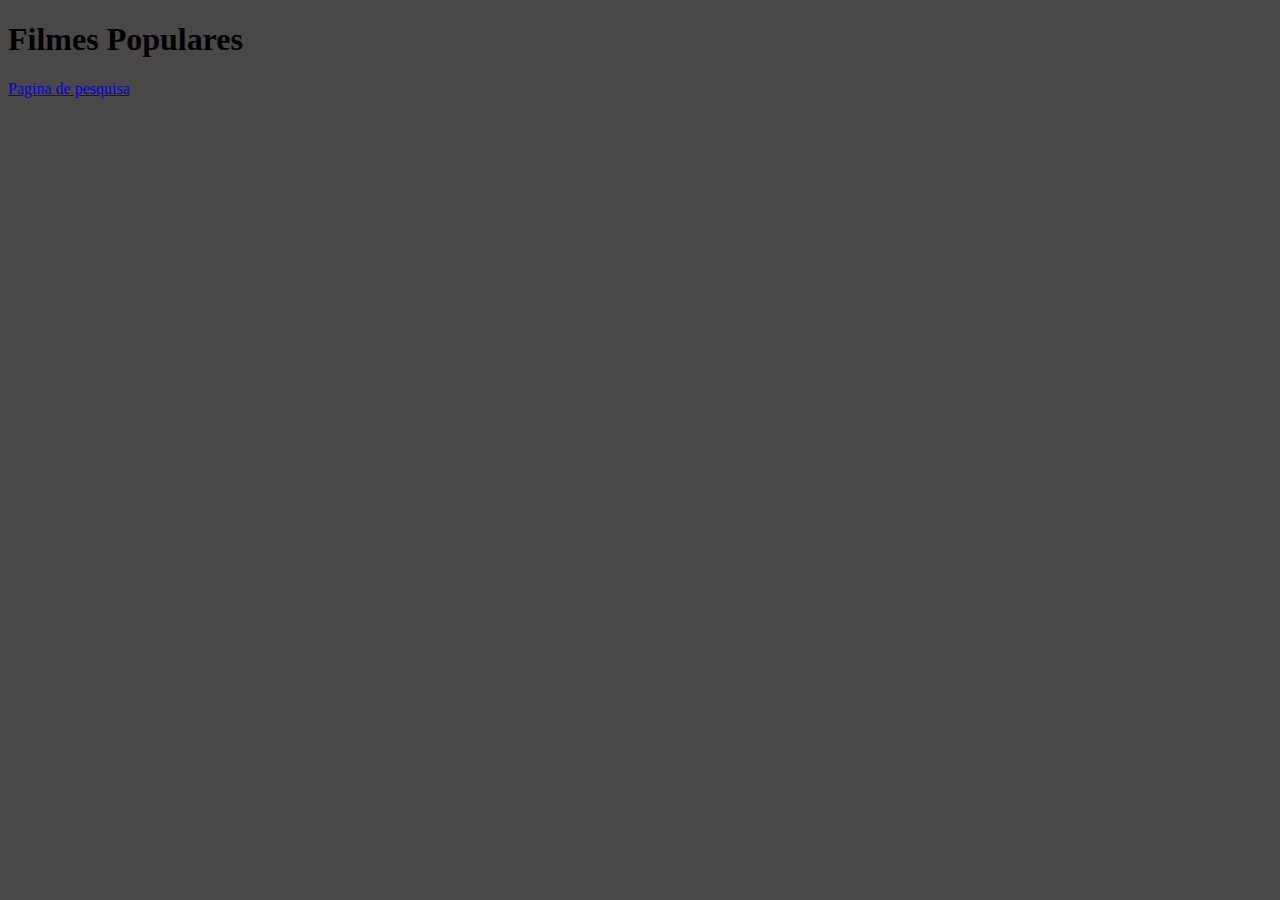
<file: index.html>
<!DOCTYPE html>
<html lang="en">
<head>
    <meta charset="UTF-8">
    <meta http-equiv="X-UA-Compatible" content="IE=edge">
    <meta name="viewport" content="width=device-width, initial-scale=1.0">
    <link rel="stylesheet" href="styles.css">
    <title>Lista de filmes</title>
</head>
<body>
    <h1>Filmes Populares</h1>
    <div class="filmes-card">

       <a href="pesquisa.html">Pagina de pesquisa</a>
        <ul class="movie-list">

        </ul>
    </div>
    <script src="requests.js"></script>
</body>
</html>
</file>
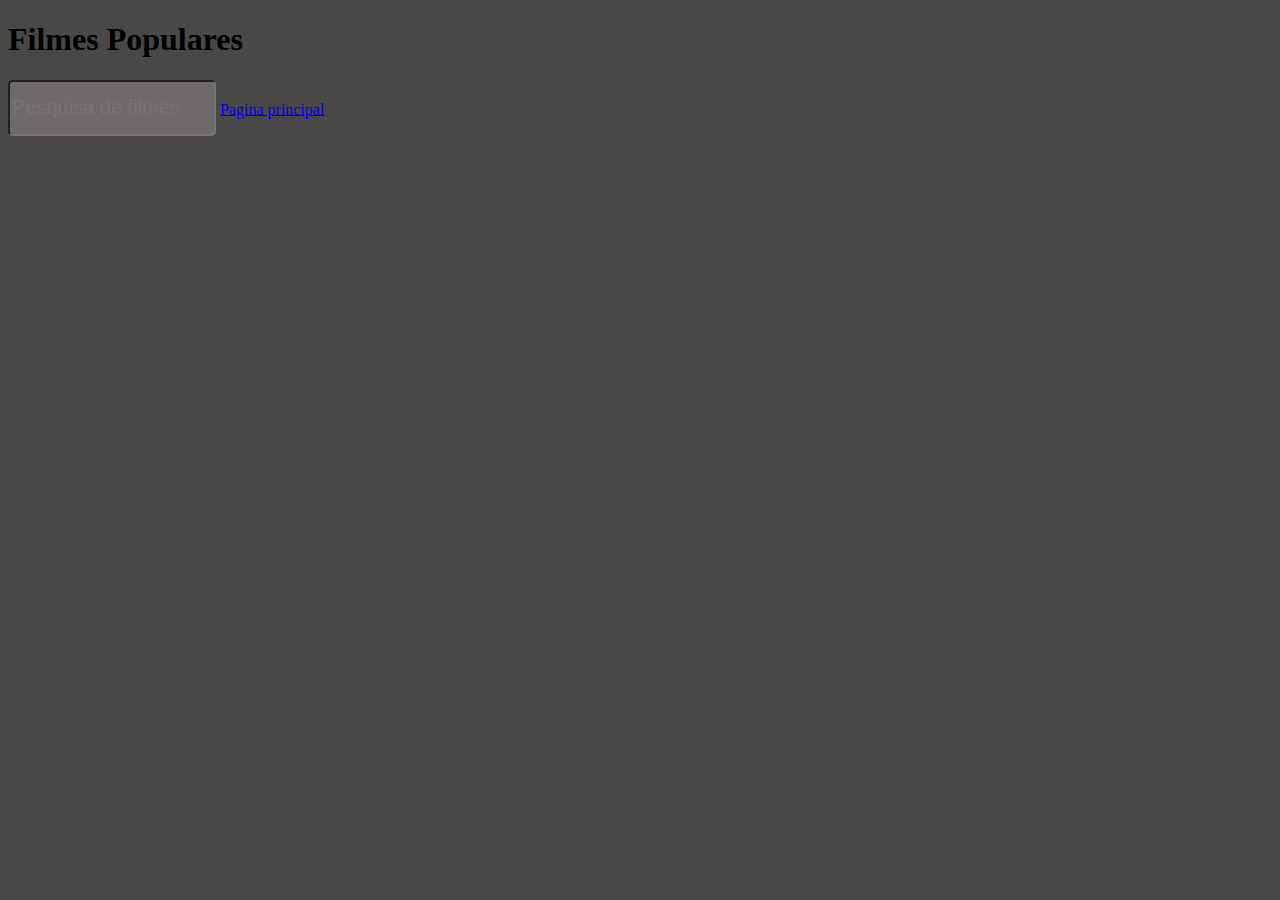
<file: pesquisa.html>
<!DOCTYPE html>
<html lang="en">
<head>
    <meta charset="UTF-8">
    <meta http-equiv="X-UA-Compatible" content="IE=edge">
    <meta name="viewport" content="width=device-width, initial-scale=1.0">
    <link rel="stylesheet" href="styles.css">
    <title>Lista de filmes</title>
</head>
<body>
    <h1>Filmes Populares</h1>
    <div class="filmes-card">
        <input type="text" class="search" placeholder="Pesquisa de filmes">
        <a href="index.html">Pagina principal</a>
        <ul class="movie-list">

        </ul>
    </div>
    <script src="search.js"></script>
</body>
</html>
</file>
<file: styles.css>
.movie-list {
 display: flex;
 flex-wrap: wrap;

}
.movie-list img{
    width: 200px;
    height: 200px;
}
.movie{
    width: 200px;
}
.movie:hover{
    transform: scale(1.1);
    background-color: #6e6a6a;
    cursor: pointer;
}
body{
    background-color: #4a4747;
}
.search{
    width: 200px;
    height: 50px;
    border-radius: 5px;
    background-color: #6e6a6a;
    color: rgb(255, 255, 255);
    font-size: 20px;
    font-family: 'Roboto', sans-serif;
    margin-left: auto;
    margin-right: auto;
}
</file>
